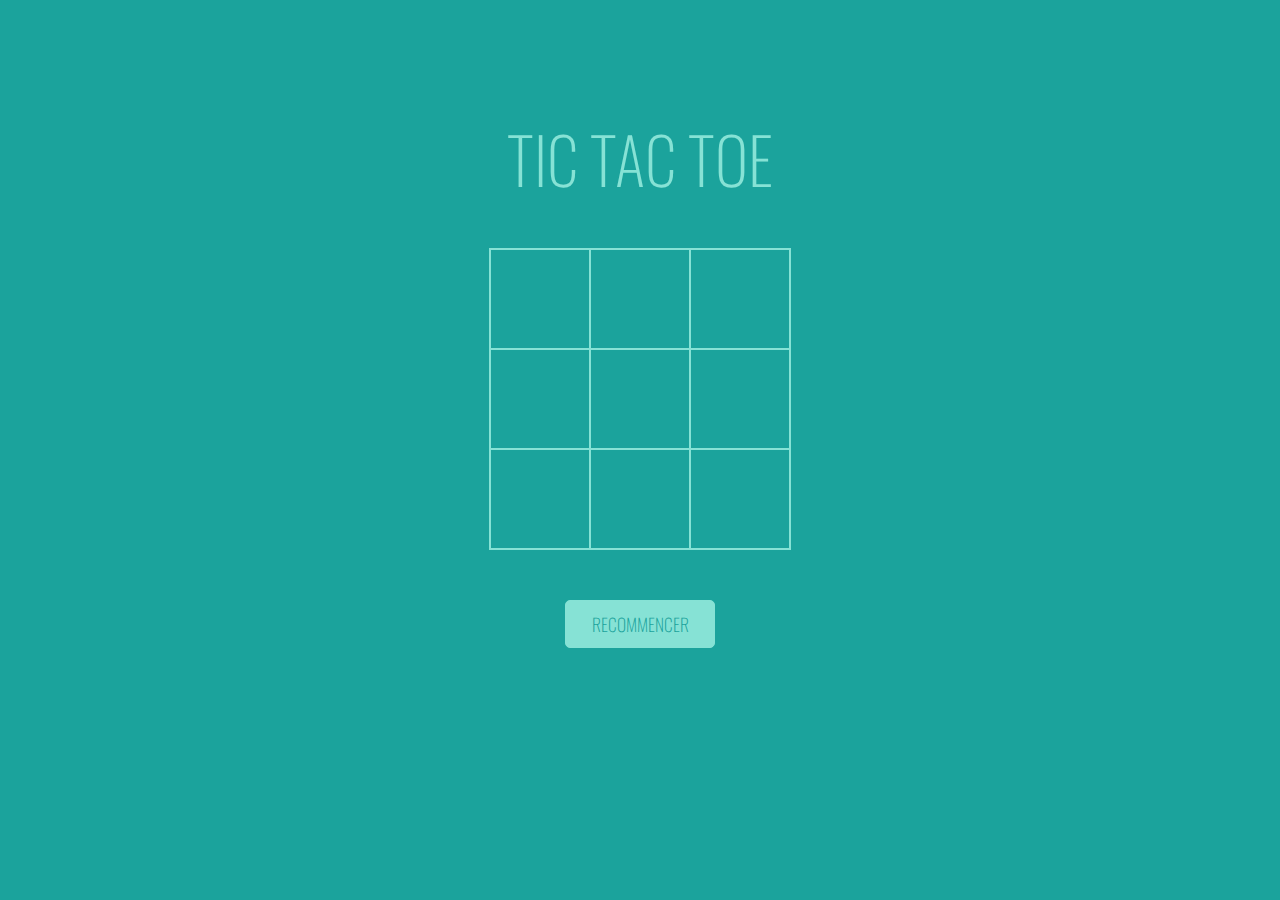
<file: tictactoe tests/index.html>
<!DOCTYPE html>
<html lang="fr">
<head>
    <meta charset="UTF-8">
    <title>Tic Tac Toe</title>
    <link rel="stylesheet" type="text/css" href="css/style.css" />
    <link href='https://fonts.googleapis.com/css?family=Oswald:400,300,700' rel='stylesheet' type='text/css'>
</head>

<body>
    <div class="wrapper">
        <h1>Tic Tac Toe</h1>
        <div id="game" class="game">
            <div id="1"></div>
            <div id="2"></div>
            <div id="3"></div>
            <div id="4"></div>
            <div id="5"></div>
            <div id="6"></div>
            <div id="7"></div>
            <div id="8"></div>
            <div id="9"></div>
        </div>
        <div class="command">
            <button id="reset" class="button">Recommencer</button>
        </div>
    </div>
    
    <script src="js/script.js" type="text/javascript"></script>
</body>
</html>
</file>
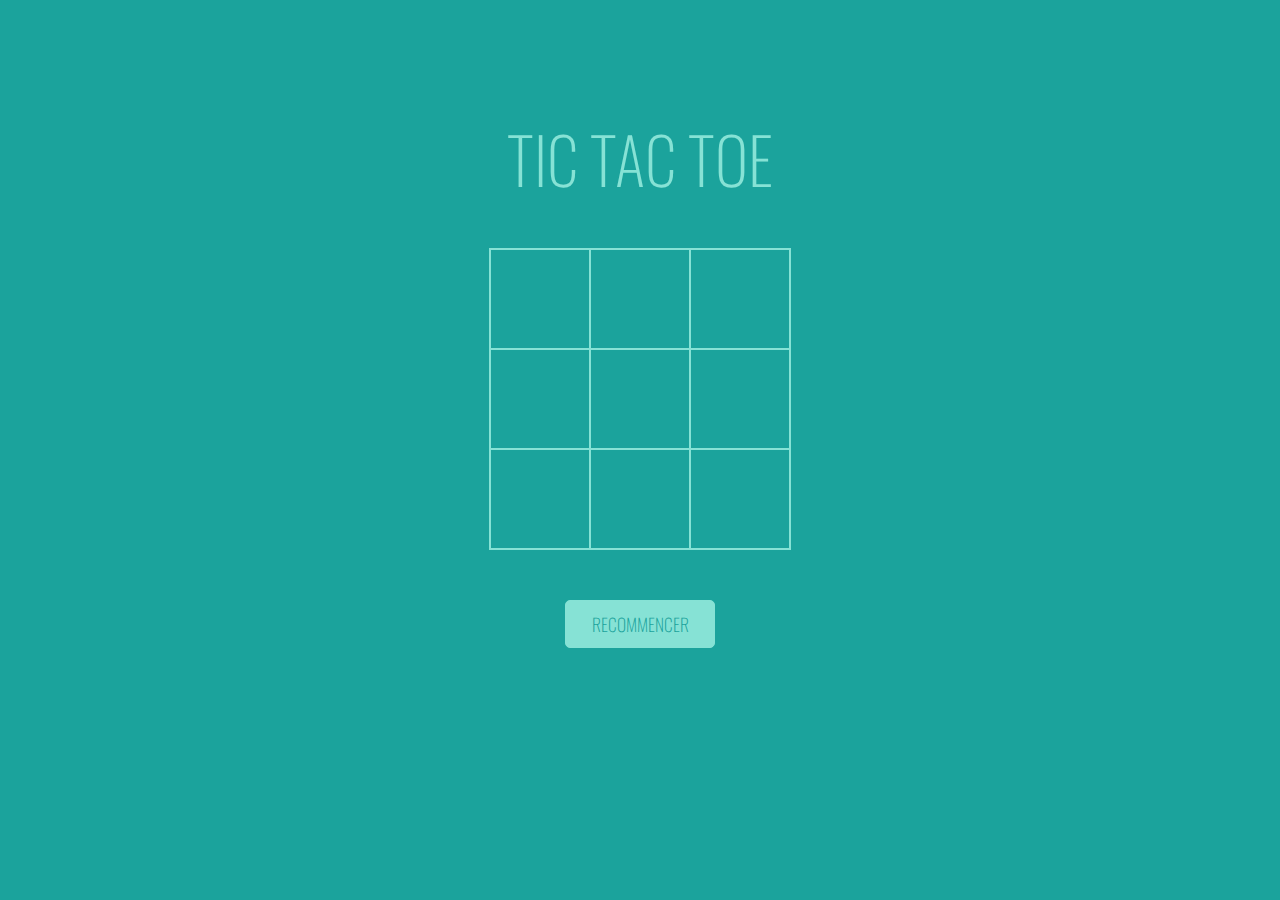
<file: tictactoe/index.html>
<!DOCTYPE html>
<html lang="fr">
<head>
    <meta charset="UTF-8">
    <title>Tic Tac Toe</title>
    <link rel="stylesheet" type="text/css" href="css/style.css" />
    <link href='https://fonts.googleapis.com/css?family=Oswald:400,300,700' rel='stylesheet' type='text/css'>
</head>

<body>
    <div class="wrapper">
        <h1>Tic Tac Toe</h1>
        <div id="game" class="game">
            <div id="x1y3"></div>
            <div id="x2y3"></div>
            <div id="x3y3"></div>
            <div id="x1y2"></div>
            <div id="x2y2"></div>
            <div id="x3y2"></div>
            <div id="x1y1"></div>
            <div id="x2y1"></div>
            <div id="x3y1"></div>
        </div>
        <div class="command">
            <button id="reset" class="button">Recommencer</button>
        </div>
    </div>
    
    <script src="js/script.js" type="text/javascript"></script>
</body>
</html>
</file>
<file: tictactoe tests/css/style.css>
body {
    background-color:#1BA39C;
}

.wrapper {
    width:960px;
    margin:auto;
    padding:60px;
}

h1 {
    text-align:center;
    color:#86E2D5;
    font-family: 'Oswald', sans-serif;
    text-transform:uppercase;
    font-weight:lighter;
    font-size:4em;
}

.game {
    margin:auto;
    width:300px;
    display:flex;
    flex-flow:row wrap;
    justify-content:center;
    border:1px solid #86E2D5;
}

.game > div {
    background-color:#1BA39C;
    width:100px;
    height:100px;
    box-sizing:border-box;
    border:1px solid #86E2D5;
}

.player1 {
    background-color:#65C6BB !important;
}

.player2 {
    background-color:#36D7B7 !important;
}

.command {
    padding-top:50px;
    margin:auto;
    width:150px;
}
.button {
    width:150px;
    padding:10px;
    border:1px solid #86E2D5;
    background-color:#86E2D5;
    border-radius:5px;
    margin:auto;
    cursor:pointer;
    color:#1BA39C;
    font-family: 'Oswald', sans-serif;
    text-transform:uppercase;
    font-weight:lighter;
    font-size:1.1em;
}

.button:hover {
    background-color:#36D7B7;
    color:#C8F7C5;
    border:1px solid #36D7B7;
}
</file>
<file: tictactoe/css/style.css>
body {
    background-color:#1BA39C;
}

.wrapper {
    width:960px;
    margin:auto;
    padding:60px;
}

h1 {
    text-align:center;
    color:#86E2D5;
    font-family: 'Oswald', sans-serif;
    text-transform:uppercase;
    font-weight:lighter;
    font-size:4em;
}

.game {
    margin:auto;
    width:300px;
    display:flex;
    flex-flow:row wrap;
    justify-content:center;
    border:1px solid #86E2D5;
}

.game > div {
    background-color:#1BA39C;
    width:100px;
    height:100px;
    box-sizing:border-box;
    border:1px solid #86E2D5;
}

.player1 {
    background-color:#65C6BB !important;
}

.player2 {
    background-color:#36D7B7 !important;
}

.command {
    padding-top:50px;
    margin:auto;
    width:150px;
}
.button {
    width:150px;
    padding:10px;
    border:1px solid #86E2D5;
    background-color:#86E2D5;
    border-radius:5px;
    margin:auto;
    cursor:pointer;
    color:#1BA39C;
    font-family: 'Oswald', sans-serif;
    text-transform:uppercase;
    font-weight:lighter;
    font-size:1.1em;
}

.button:hover {
    background-color:#36D7B7;
    color:#C8F7C5;
    border:1px solid #36D7B7;
}
</file>
